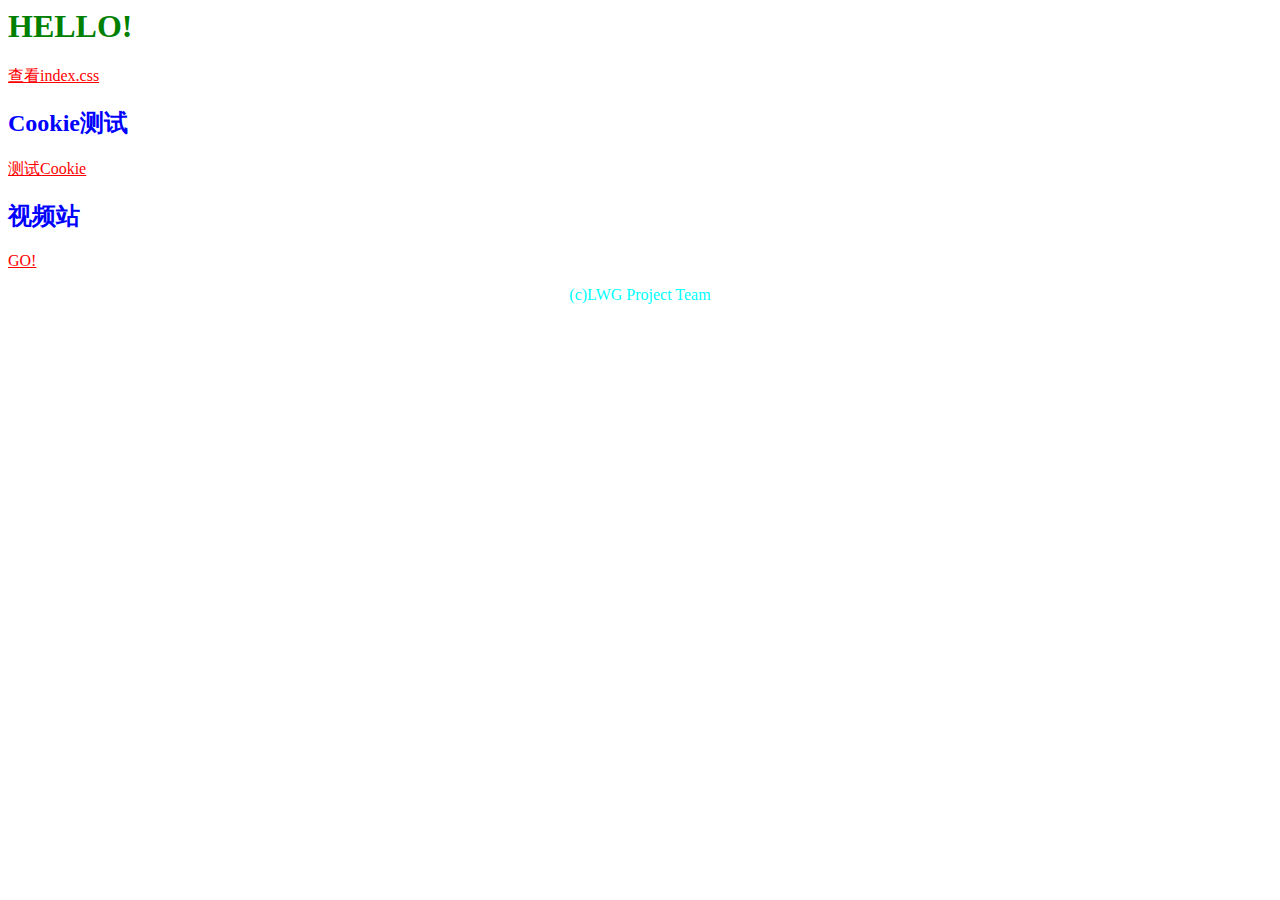
<file: index.html>
<html>
    <bead>
        <link rel="stylesheet" href="index.css" />
        <meta charset="utf-8">
        <title>MADE PLUS</title>
    </bead>
    <body>
        <link rel="stylesheet" href="index.css" />
        <h1>HELLO!</h1>
        <a href="./index.css">查看index.css</a>
        <h2>Cookie测试</h2>
        <a href="./login_menu.html">测试Cookie</a>
        <h2>视频站</h2>
        <a href="./lll.html">GO!</a>
        <p></p>
        <p align="center">(c)LWG Project Team</p>
    </body>
</html>
</file>
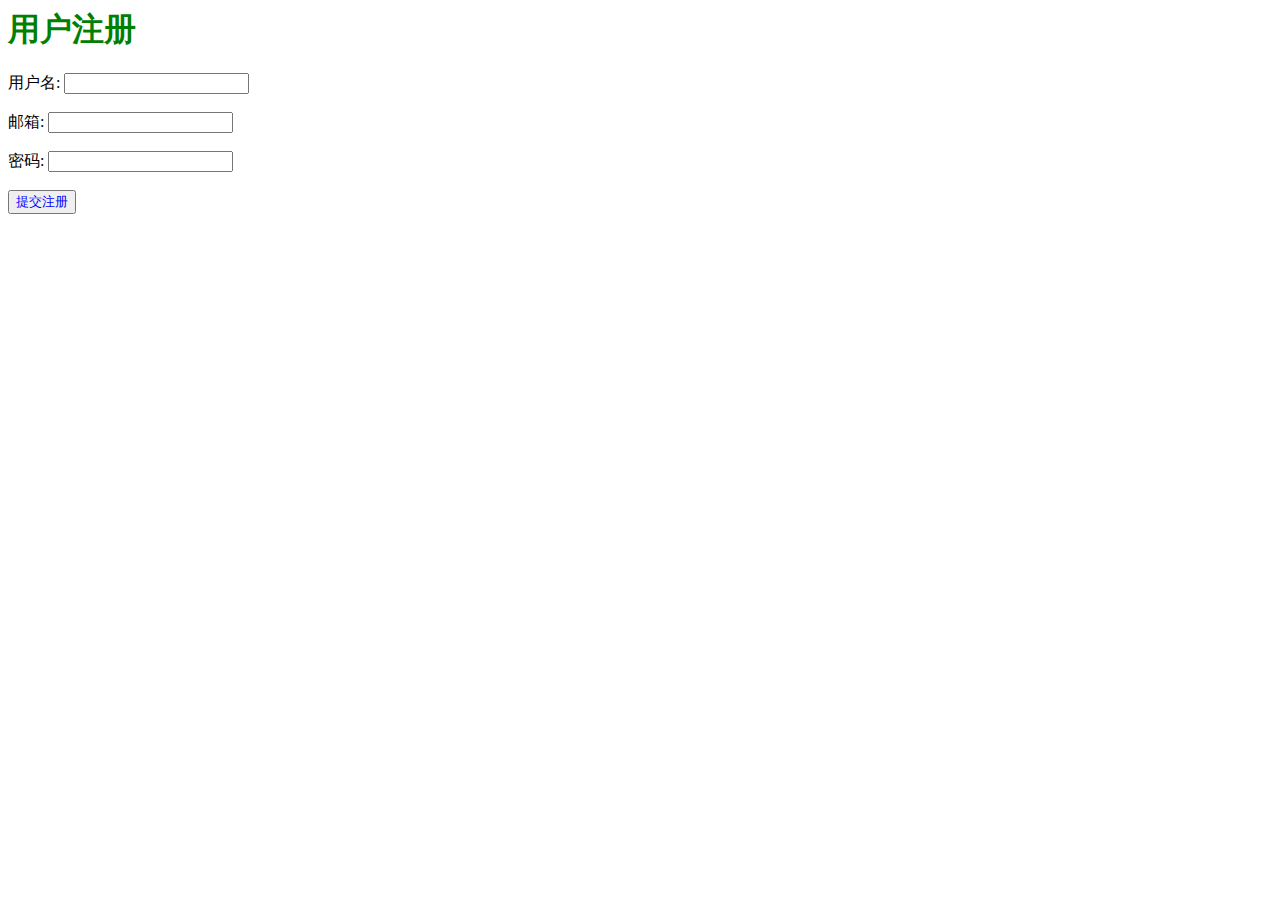
<file: login.html>
<html>
<head>
    <meta charset="UTF-8">
    <title>LWG项目组 | Cookie测试</title>
    <link rel="stylesheet" href="login.css" />
</head>
<body>
    <h1>用户注册</h1>
    <form action="/submit_registration" method="post">
        <label for="username">用户名:</label>
        <input type="text" id="username" name="username" required>
        <br><br>

        <label for="email">邮箱:</label>
        <input type="email" id="email" name="email" required>
        <br><br>

        <label for="password">密码:</label>
        <input type="password" id="password" name="password" required>
        <br><br>

        <button type="submit">提交注册</button>
    </form>
</body>
</html>
</file>
<file: index.css>
h1 {
    color: green;
}
a {
    color: red;
}
h2 {
    color: blue;
}
p {
    color: aqua;
}
</file>
<file: login.css>
h1 {
    color: green;
}
button {
    color: blue;
}
</file>
